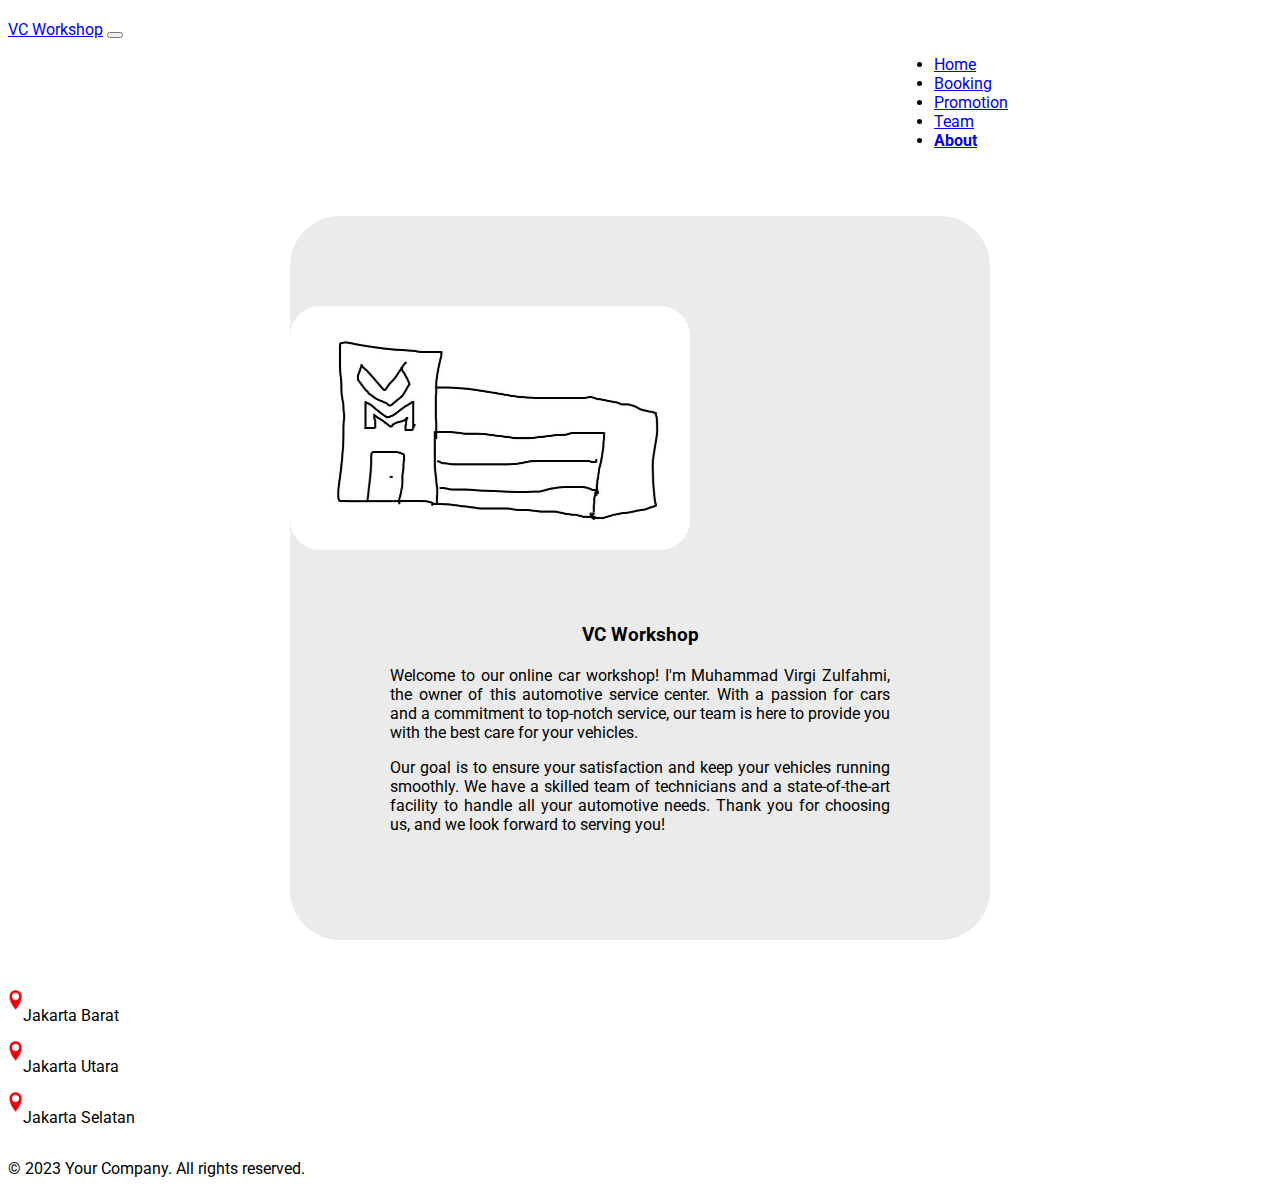
<file: TugasProject/about.html>
<!DOCTYPE html>
<html lang="en">
  <head>
    <meta charset="utf-8">
    <meta name="viewport" content="width=device-width, initial-scale=1">
    <title>Virgi Car About</title>
    <link href="https://cdn.jsdelivr.net/npm/bootstrap@5.3.2/dist/css/bootstrap.min.css" rel="stylesheet" integrity="sha384-T3c6CoIi6uLrA9TneNEoa7RxnatzjcDSCmG1MXxSR1GAsXEV/Dwwykc2MPK8M2HN" crossorigin="anonymous">
    <link rel="stylesheet" href="style2.css">
    <link href='https://fonts.googleapis.com/css?family=Roboto' rel='stylesheet'>
  </head>
  <body>
    <nav class="navbar navbar-expand-lg bg-body-tertiary">
      <div class="container-fluid">
        <a class="navbar-brand" href="#">VC Workshop</a>
        <button class="navbar-toggler" type="button" data-bs-toggle="collapse" data-bs-target="#navbarNav" aria-controls="navbarNav" aria-expanded="false" aria-label="Toggle navigation">
          <span class="navbar-toggler-icon"></span>
        </button>
        <div class="collapse navbar-collapse" id="navbarNav">
          <ul class="navbar-nav">
            <li class="nav-item">
              <a class="nav-link" aria-current="page" href="index.html#home">Home</a>
            </li>
            <li class="nav-item">
              <a class="nav-link" href="form.html">Booking</a>
            </li>
            <li class="nav-item">
              <a class="nav-link" href="promotion.html">Promotion</a>
            </li>
            <li class="nav-item">
              <a class="nav-link" aria-current="page" href="team.html">Team</a>
            </li>
            <li class="nav-item">
              <a class="nav-link active" aria-current="page" href="about.html">About</a>
            </li>
          </ul>
        </div>
      </div>
    </nav>
    <div id="about-container" class="text-center">
        <img src="src/img/company.jpg" alt="company image">
        <div class="owner-text">
            <h3 class="owner-title">VC Workshop</h3>
            <p class="lead">Welcome to our online car workshop! I'm Muhammad Virgi Zulfahmi, the owner of this automotive service center. With a passion for cars and a commitment to top-notch service, our team is here to provide you with the best care for your vehicles.</p>
            <p class="lead">Our goal is to ensure your satisfaction and keep your vehicles running smoothly. We have a skilled team of technicians and a state-of-the-art facility to handle all your automotive needs. Thank you for choosing us, and we look forward to serving you!</p>
        </div>
    </div>
    <footer class="bg-dark text-light text-center py-3">
      <div class="location">
        <div class="listcabang">
          <div class="cabang">
            <img src="src/img/location.png"> <p>Jakarta Barat</p>
          </div>
          <div class="cabang">
            <img src="src/img/location.png"> <p>Jakarta Utara</p>
          </div>
          <div class="cabang">
            <img src="src/img/location.png"> <p>Jakarta Selatan</p>
          </div>
        </div>
        <iframe width="100" height="100" frameborder="0" scrolling="no" marginheight="0" marginwidth="0" id="gmap_canvas" src="https://maps.google.com/maps?width=200&amp;height=200&amp;hl=en&amp;q=Kampus%20B%20STT%20Nurul%20Fikri%20Ilford+()&amp;t=&amp;z=12&amp;ie=UTF8&amp;iwloc=B&amp;output=embed"></iframe><a href='https://google-map-generator.com/'></a>
      </div>
      <p>&copy; 2023 Your Company. All rights reserved.</p>
    </footer>
    <script src="https://cdn.jsdelivr.net/npm/bootstrap@5.3.2/dist/js/bootstrap.bundle.min.js" integrity="sha384-C6RzsynM9kWDrMNeT87bh95OGNyZPhcTNXj1NW7RuBCsyN/o0jlpcV8Qyq46cDfL" crossorigin="anonymous"></script>
  </body>
</html>
</file>
<file: TugasProject/style2.css>
body {
    font-family: 'Roboto';
}
.active {
    font-weight: bold;
}
.carousel-item {
    max-height: 500px;
    object-fit: cover;
}
.carousel-control-prev-icon,
.carousel-control-next-icon {
    width: 50px; 
    height: 50px; 
    padding: 10px 0;
}
.container-fluid {
    max-width: 1000px;
    margin-top: 20px;
}
#carouselExampleCaptions {
    max-width: 1100px;
    margin: 20px auto;
}
.carousel-inner {
    border-radius: 30px;
}
.carousel-caption {
    background-color: rgba(154, 154, 154, 0.209);
    border-radius: 20px;
    margin-bottom: 170px;
}
.breadcrumb {
    max-width: 1100px;
    justify-content: flex-end;
    margin: 40px 0 0 30px;
}
.breadcrumb a {
    padding: 20px 0;
    text-decoration: none;
}
#content {
    margin: auto;
    max-width: 1100px;
    margin: 20px auto;
    margin-bottom: 80px;
    border-radius: 30px;
}
#table-content {
    padding: 0 70px;
}
.card-body {
    min-height: 185px;
    margin-bottom: 20px;
}
.card-body img{
    max-height: 298px;
    object-fit: cover;
}
form {
    padding: 0 50px 40px 50px;
}
.card-header  {
    text-align: center;
    font-family: 'Roboto';
    font-size: 20px;
}
#about-container {
    margin: 50px auto;
    padding: 90px 0;
    background-color: rgba(142, 142, 142, 0.175);
    max-width: 700px;
    border-radius: 50px;
}
#about-container img {
    border-radius: 30px;
    max-width: 400px;
}
.cabang img {
    max-width: 20px;
    max-height: 20px;
}
.listcabang {
    display: block;
}
.location {
    display:inline-flex;
}
.cabang{
    display:flex;
}
.owner-title {
    text-align: center;
    margin-bottom: 20px;
}
.owner-text {
    max-width: 500px;
    text-align: justify;
    margin: 70px auto 0 auto;
}
@media only screen and (max-width: 499px) {
    .carousel-inner {
        border-radius: 0;
    }
    #content{
        max-width: 340px;
    }
    form {
        padding: 0 20px 35px 20px;
    }
    .card-body {
        margin: 0;
        padding: 0;
    }
    .card {
        margin-top: -30px;
        margin-bottom: 40px;
    }
    .carousel-item img{
        max-height: 250px;
    }
    .navbar {
        padding: 0 15px;
    }
    .breadcrumb {
        max-width: 340px;
        justify-content: center;
        margin-top: 50px;
    }
    #table-content {
        padding: 0 20px;
        padding-bottom: 40px;
        font-size: 12px;
    }
    .promotion {
        padding: 0;
    }
    #about-container {
        border-radius: 0;
        margin: 5px auto;
    }
    #about-container img {
        max-width: 300px;
    }
    .owner-title {
        font-weight: bold;
    }
    .owner-text {
        max-width: 320px;
        text-align: justify;
    }
}
@media only screen and (min-width: 1200px) {
    #navbarNav {
        display: flex;
        justify-content: flex-end;
    }
}
</file>
